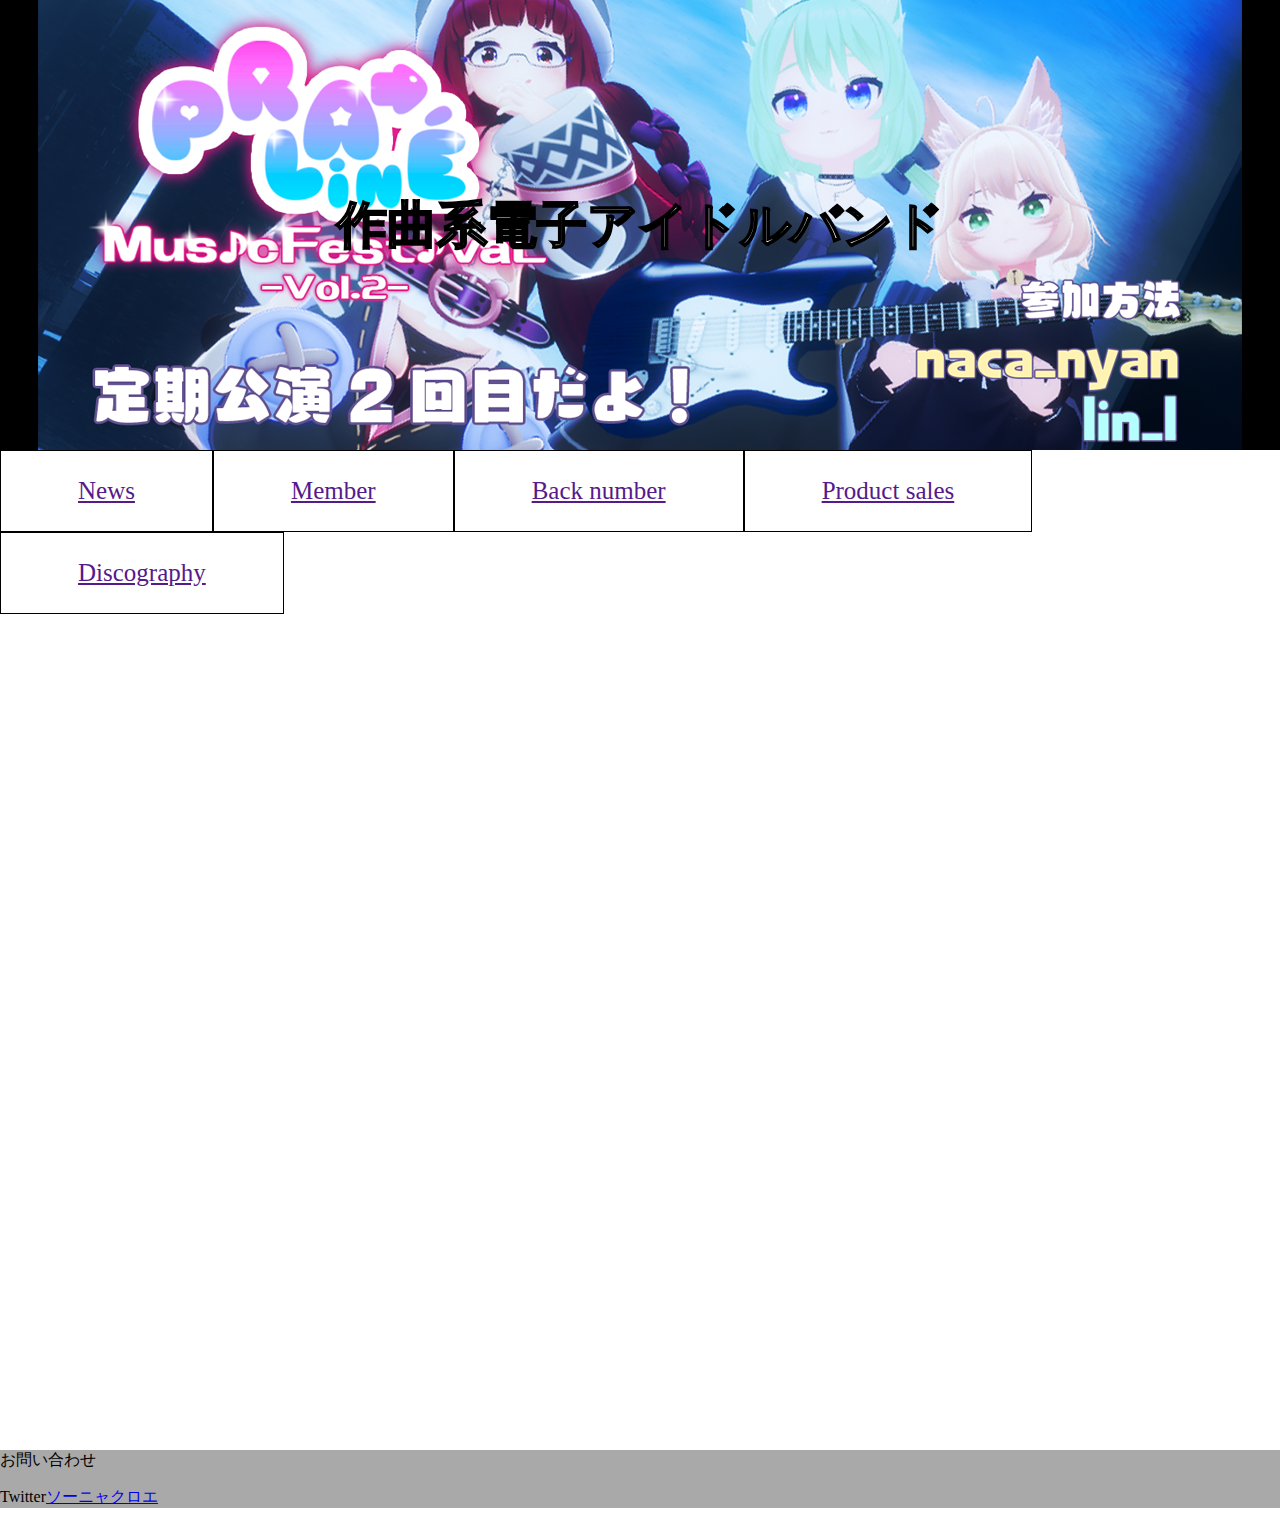
<file: index.html>
<!DOCTYPE html>
<html>
  <head>
    <meta charset="utf-8">
    <title>PRA-LINE</title>
    
    <link rel="stylesheet" href="./index.css">
  
  </head>
 
  <body>
    <div class="header">
      <!-- 画像未指定 -->
      <h1 class="title">作曲系電子アイドルバンド</h1>
    </div>

    <div class="main">

      <div class="link">
        
        <a href="">News</a>
        <a href="">Member</a>
        <a href="">Back number</a>
        <a href="">Product sales</a>
        <a href="">Discography</a>

      </div>


    </div>

    <div class="footer">
      <P>お問い合わせ</P>
      <p>Twitter<a href="https://twitter.com/Sonyakuroe">ソーニャクロエ</a></p>
    </div>
  </body>
</html>
</file>
<file: index.css>
html, body {
    padding: 0;
    margin: 0;
}
.header {
    width: 100vw;
    background-image: url('./img/Mfes2_169.png');
    background-size: cover;
    background-repeat: no-repeat;
}

.header h1 {
    margin: 0;
    display: flex;
    justify-content: center;
    align-items: center;
    height: 450px;
    font-family: serif;
    font-size: 50px;
    color: white;
    -webkit-text-stroke: 2px rgb(0, 0, 0);
}


.link a{
    float: left;
    padding:25px 77px;
    font-size: 25px;
    border:1px solid black;
    line-height: 30px;
    width: auto;

}




.footer{
    background-color: darkgrey;
    margin-top: 1000px;
}
</file>
